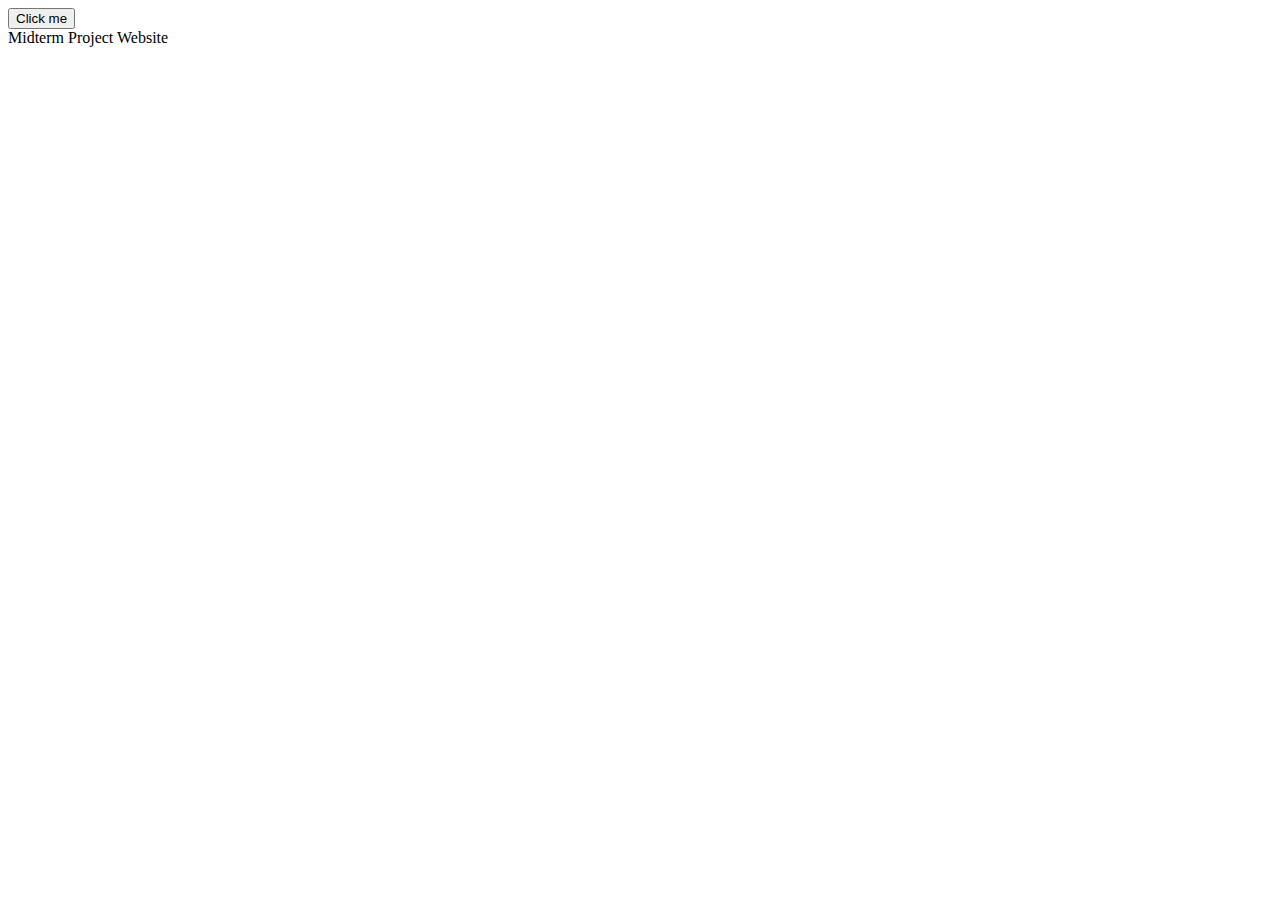
<file: index.html>
<!DOCTYPE html>
<html lang="en">
<head>
    <meta charset="UTF-8">
    <meta name="viewport" content="width=device-width, initial-scale=1.0">
    <title>Document</title>
</head>
<body onload="start();">
    <script type="text/javascript" src="lang.json"></script>
    <script type="text/javascript" src="/main.js"></script> 

    <button id="button" onclick="changeLanguage()">Click me</button>
    <header id="title"></header>
    <header id="x"></header>
</body>
</html>
</file>
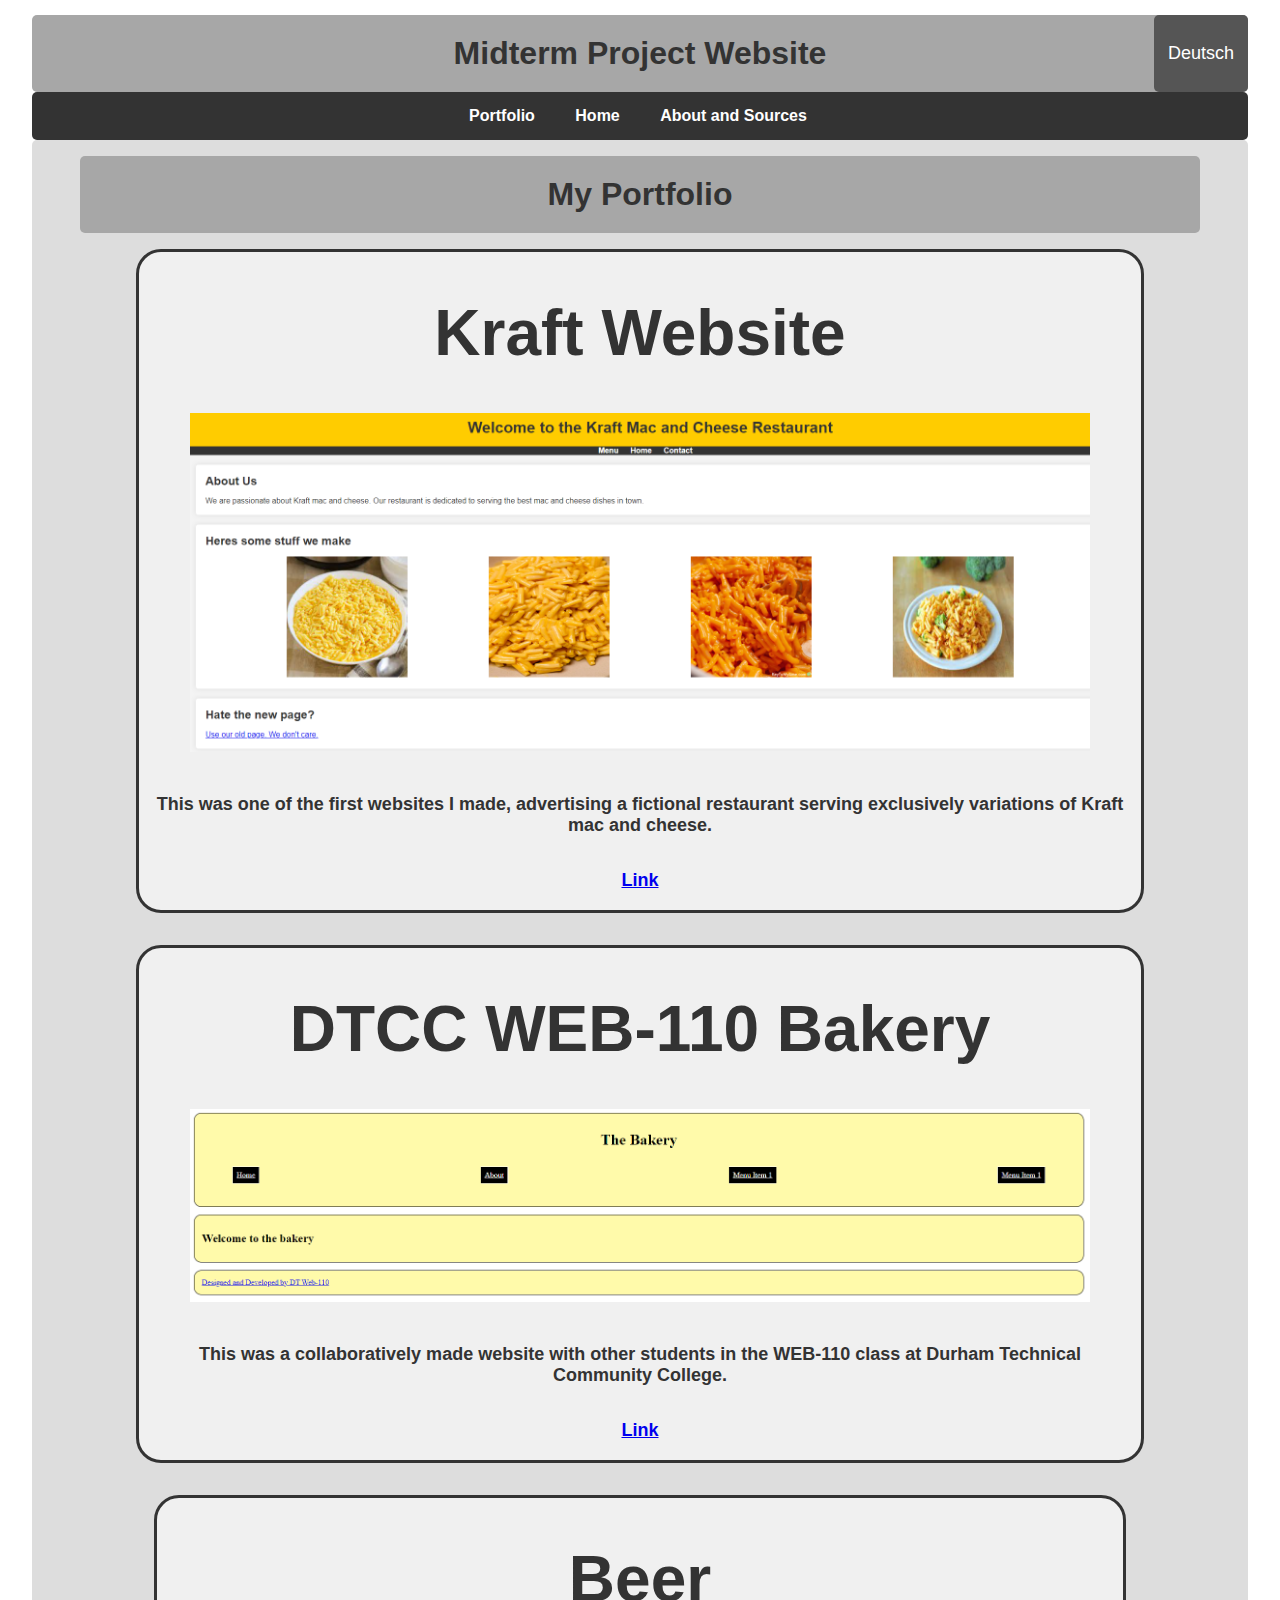
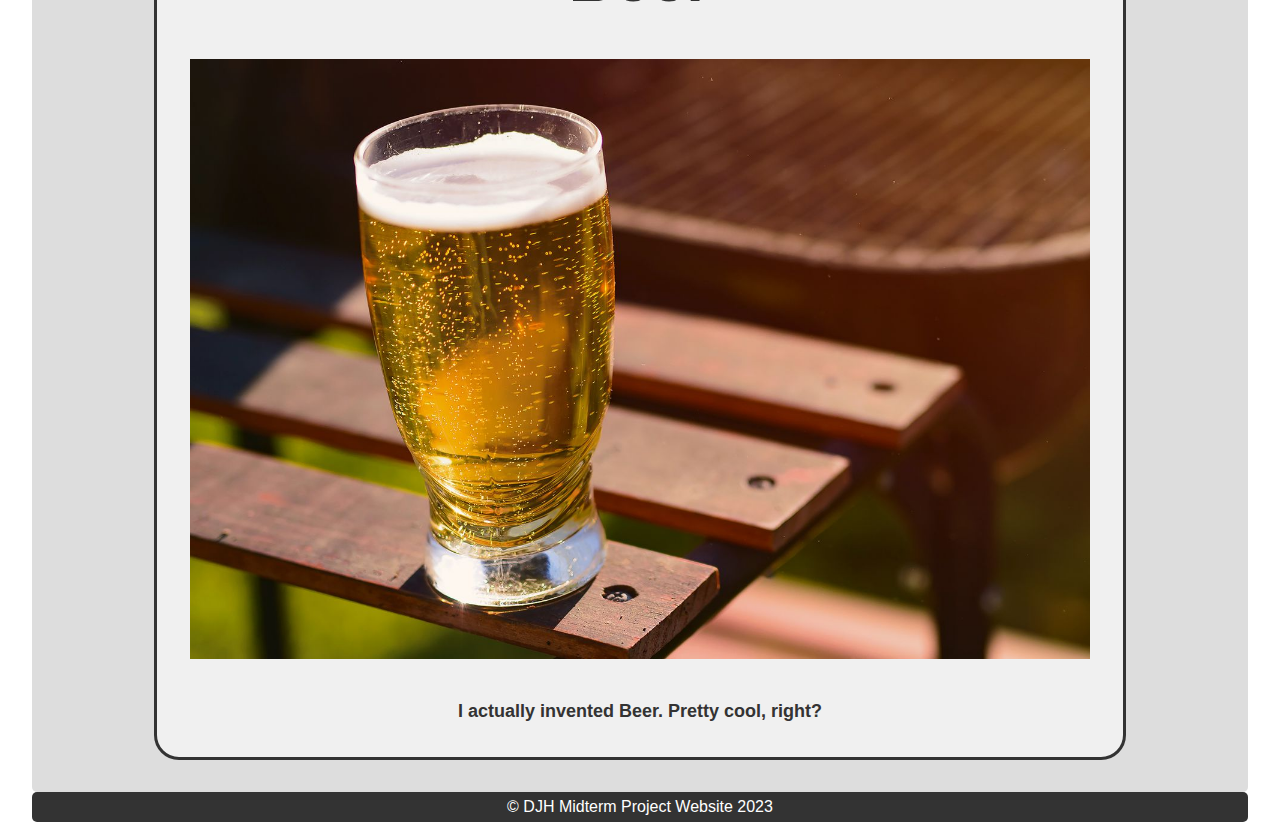
<file: portfolio.html>
<!DOCTYPE html>
<html lang="en">
<head>
    <meta charset="UTF-8">
    <meta name="viewport" content="width=device-width, initial-scale=1.0">
    <link rel="stylesheet" href="style.css">
    <title>Midterm Project Website</title>
</head>
<body onload="start();">
    <!-- load scripts -->
    <script type="text/javascript" src="lang.json"></script>
    <script type="text/javascript" src="main.js"></script>
    
    <!-- hide website until the js fully loads -->
    <div id="extraControls" class="hidden"></div>

    <!-- ^ script stuff ^ -->
    <!-- v content v -->

    <button id="langButton" class="lang-button" onclick="changeLanguage()">gg</button>

    <header id="header">m</header>

    <nav>
        <ul>
            <li>
                <a href="portfolio.html"><span id="nav1" class="shake">smokeber</span></a>
            </li>
            <li>
                <a href="index.html"><span id="nav2" class="spin">smokeber</span></a>
            </li>
            <li>
                <a href="sources.html"><span id="nav3" class="shake-reverse">smokeber</span></a>
            </li>
        </ul>
    </nav>

    <main>
        <header id="mypf" class="colorful">o</header>

        <div class="container">
            <article class="flex">
                <h1 id="kraft"></h1>
                <img src="imgs/kraft.PNG" alt="kraft website">
                <p id="kraft-desc" class="pad"></p>
                <a href="https://dilonq.github.io/web-110/kraft/kraft.html"><p id="kraft-link"></p></a>
            </article>
        </div>

        <div class="container">
            <article class="flex">
                <h1 id="bakery"></h1>
                <img src="imgs/bakery.PNG" alt="bakery website">
                <p id="bakery-desc" class="pad"></p>
                <a href="https://github.com/barnes/web-110-bakery"><p id="bakery-link"></p></a>
            </article>
        </div>

        <div class="container">
            <article class="flex">
                <h1 id="beer"></h1>
                <img src="imgs/BEER.jpg" alt="beer">
                <p id="beer-desc" class="pad">wine wine wine wine wien</p>
            </article>
        </div>
    </main>

    <footer id="cc">g</footer>
</body>
</html>
</file>
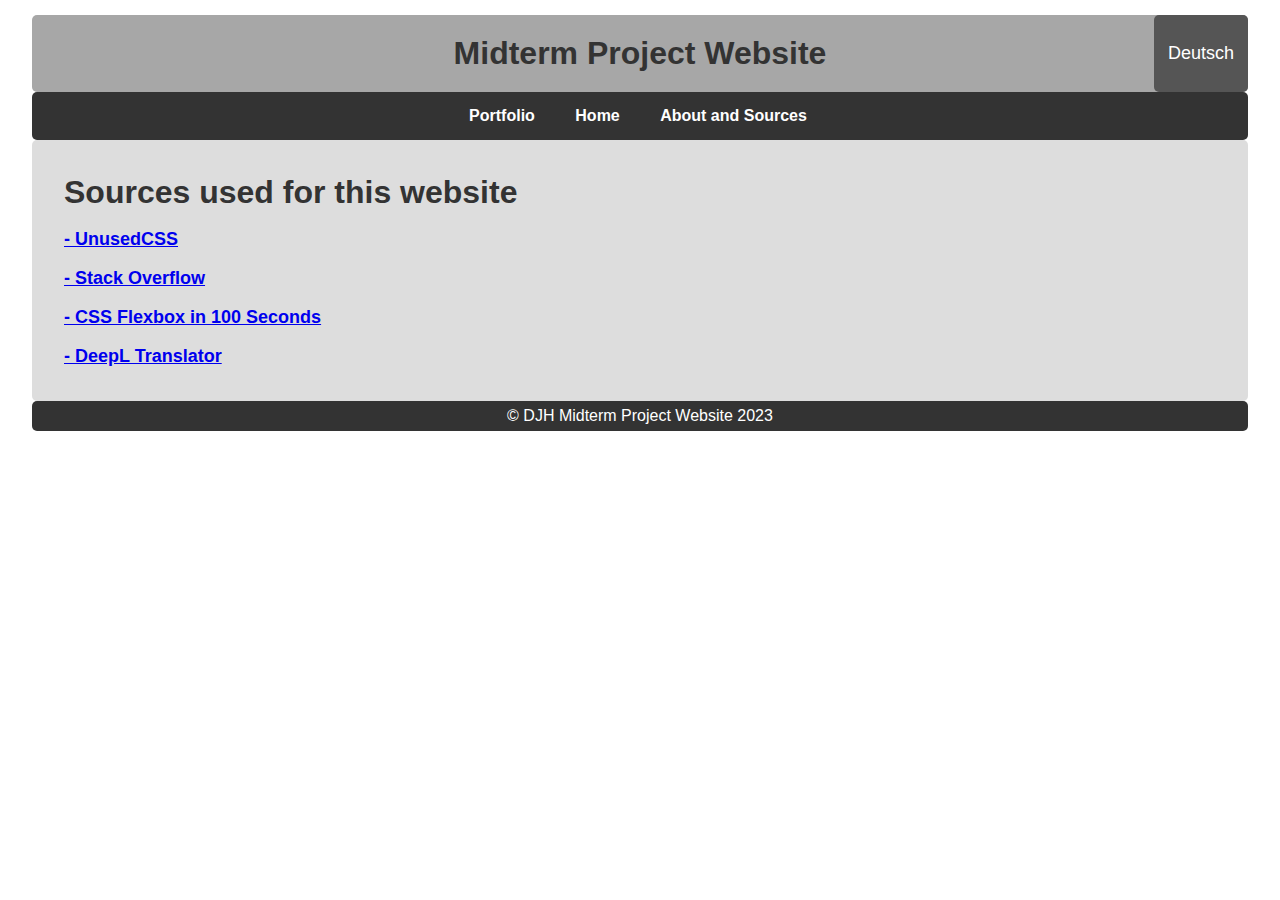
<file: sources.html>
<!DOCTYPE html>
<html lang="en">
<head>
    <meta charset="UTF-8">
    <meta name="viewport" content="width=device-width, initial-scale=1.0">
    <link rel="stylesheet" href="style.css">
    <title>Midterm Project Website</title>
</head>
<body onload="start();">
    <!-- load scripts -->
    <script type="text/javascript" src="lang.json"></script>
    <script type="text/javascript" src="main.js"></script>
    
    <!-- hide website until the js fully loads -->
    <div id="extraControls" class="hidden"></div>

    <!-- ^ script stuff ^ -->
    <!-- v content v -->

    <button id="langButton" class="lang-button" onclick="changeLanguage()">gg</button>

    <header id="header">m</header>

    <nav>
        <ul>
            <li>
                <a href="portfolio.html"><span id="nav1" class="shake">smokeber</span></a>
            </li>
            <li>
                <a href="index.html"><span id="nav2" class="spin">smokeber</span></a>
            </li>
            <li>
                <a href="sources.html"><span id="nav3" class="shake-reverse">smokeber</span></a>
            </li>
        </ul>
    </nav>

    <main>
        <h id="about-header"></h>
        <p id="about1"></p>
        <p id="about2"></p>

        <h id="sources-header"></h>
        <a href="https://unused-css.com/blog/css-shake-animation/"><p id="sources1"></p></a>
        <a href="https://stackoverflow.com/"><p id="sources2"></p></a>
        <a href="https://www.youtube.com/watch?v=K74l26pE4YA"><p id="sources3"></p></a>
        <a href="https://www.deepl.com/translator"><p id="sources4"></p></a>
    </main>

    <footer id="cc">g</footer>
</body>
</html>
</file>
<file: style.css>
body, header, ul, li, button, main, article {
    padding: 15px 0px;
    margin: 0rem 1rem;

    list-style-position: inside;
    border-radius: 5px;
    /* font-size: 16px; */
    text-align: center;
    text-decoration: none;
    border: none;

    /* display: inline; */
}

body {
    background-color: #fff;
    font-family: Arial, sans-serif;
    color: #333333;
}

header {
    background-color: #a7a7a7;
    padding: 20px 0;
    font-weight: bolder;
    font-size: xx-large;
}

/* nav */
nav ul {
    list-style: none;
    text-align: center;
    color: #f0f0f0;
    background-color: #333333;
}

/* nav ul:hover {
    color:blanchedalmond;
} */

span {
    display: inline-block;
}

span:hover {
    display: inline-block;
    color:gold;
}

span.shake:hover {
    animation: shaking 0.2s infinite;
}

span.shake-reverse:hover {
    animation: shaking-reverse 0.20s infinite;
}

@keyframes shaking {
    0% { transform: translate(0, 0) rotate(0deg); }
    25% { transform: translate(5px, 0px) rotate(0deg); }
    50% { transform: translate(0, 0) rotate(0eg); }
    75% { transform: translate(-5px, 0px) rotate(0deg); }
    100% { transform: translate(0, 0) rotate(0deg); }
}

@keyframes shaking-reverse {
    0% { transform: translate(0, 0) rotate(0deg); }
    25% { transform: translate(-5px, 5px) rotate(5deg); }
    50% { transform: translate(0, 0) rotate(0eg); }
    75% { transform: translate(5px, -5px) rotate(-5deg); }
    100% { transform: translate(0, 0) rotate(0deg); }
}

@keyframes aggressive {
    0% { transform: translate(0, 0) rotate(0deg); }
    10% { transform: translate(5px, 5px) rotate(5deg); }
    20% { transform: translate(0, 0) rotate(0deg); }
    30% { transform: translate(-5px, 5px) rotate(-5deg); }
    40% { transform: translate(0, 0) rotate(0deg); }
    50%  { transform: translate(-5px, -5px) rotate(-5deg); }
    60% { transform: translate(0, 0) rotate(0deg); }
    70%  { transform: translate(5px, -5px) rotate(-5deg); }
    100% { transform: translate(0, 0) rotate(0deg); }
}

span.spin:hover {
    /* animation-play-state: running; */
    animation: rotate360 0.3s linear infinite;
}

@keyframes rotate360 {
    to { transform: rotate(360deg); }           
}


nav ul li {
    display: inline;
    margin-right: 20px;
}

nav ul li a {
    text-decoration: none;
    color: #fff;
    font-weight: bold;
}

/* lang button */
.lang-button {
    background-color: #555555;
    /* background-color: #66CC66; */
    color: #ffffff;
    width: 94px;
    height: 77px;
    position: absolute;
    right: 16px;
    font-size: large;
    cursor:pointer;
}

.lang-button:hover {
    /* background-color: #333333; */
    background-color: red;
    color: #ffffff;
    animation: aggressive 0.15s infinite;
}

/* footer */
footer {
    text-align: center;
    background-color: #333333;
    color: #fff;
    border-radius: 5px;
    padding: 6px 6px;
    margin: 0rem 1rem;
}

/* hider for website loading */
body {
    visibility: hidden;
}

/* main */
main {
    background-color: #ddd;
    text-align: left;
    padding: 1rem 2rem;
    font-weight: bolder;
    font-size: xx-large;
}

h {
    font-size: xx-large;
    padding: 4rem 0rem;
}

p {
    font-size: large;
    padding: 0rem;
}

.pad {
    padding: 1rem;
}

/* article snippet */
article {
    background-color: #f0f0f0;
    color:#333;
}

.container {
    display: flex;
    justify-content: space-evenly;
    flex-direction: row;
}

.flex {
    background-color: #f0f0f0;
    color:#333;

    border-radius: 15px;
    border-radius: 25px;
    border: 3px solid #333;

    padding: 1px 1px;
    margin: 1rem 1rem;

    max-width: 1000px;
    max-height: 1000px;
}

.colorful {
    animation: color-change 2s linear infinite;
}

@keyframes color-change {
    0% {color: crimson;}
    20% {color: orange;}
    40% {color: goldenrod;}
    60% {color: green;}
    80% {color: DarkBlue;}
    100% {color: purple}
}

img {
    max-width:900px;
    max-height:900px;
    width: auto;
    height: auto;

    padding: 0rem 1rem;
    margin: 0rem 1rem;
  }
</file>
